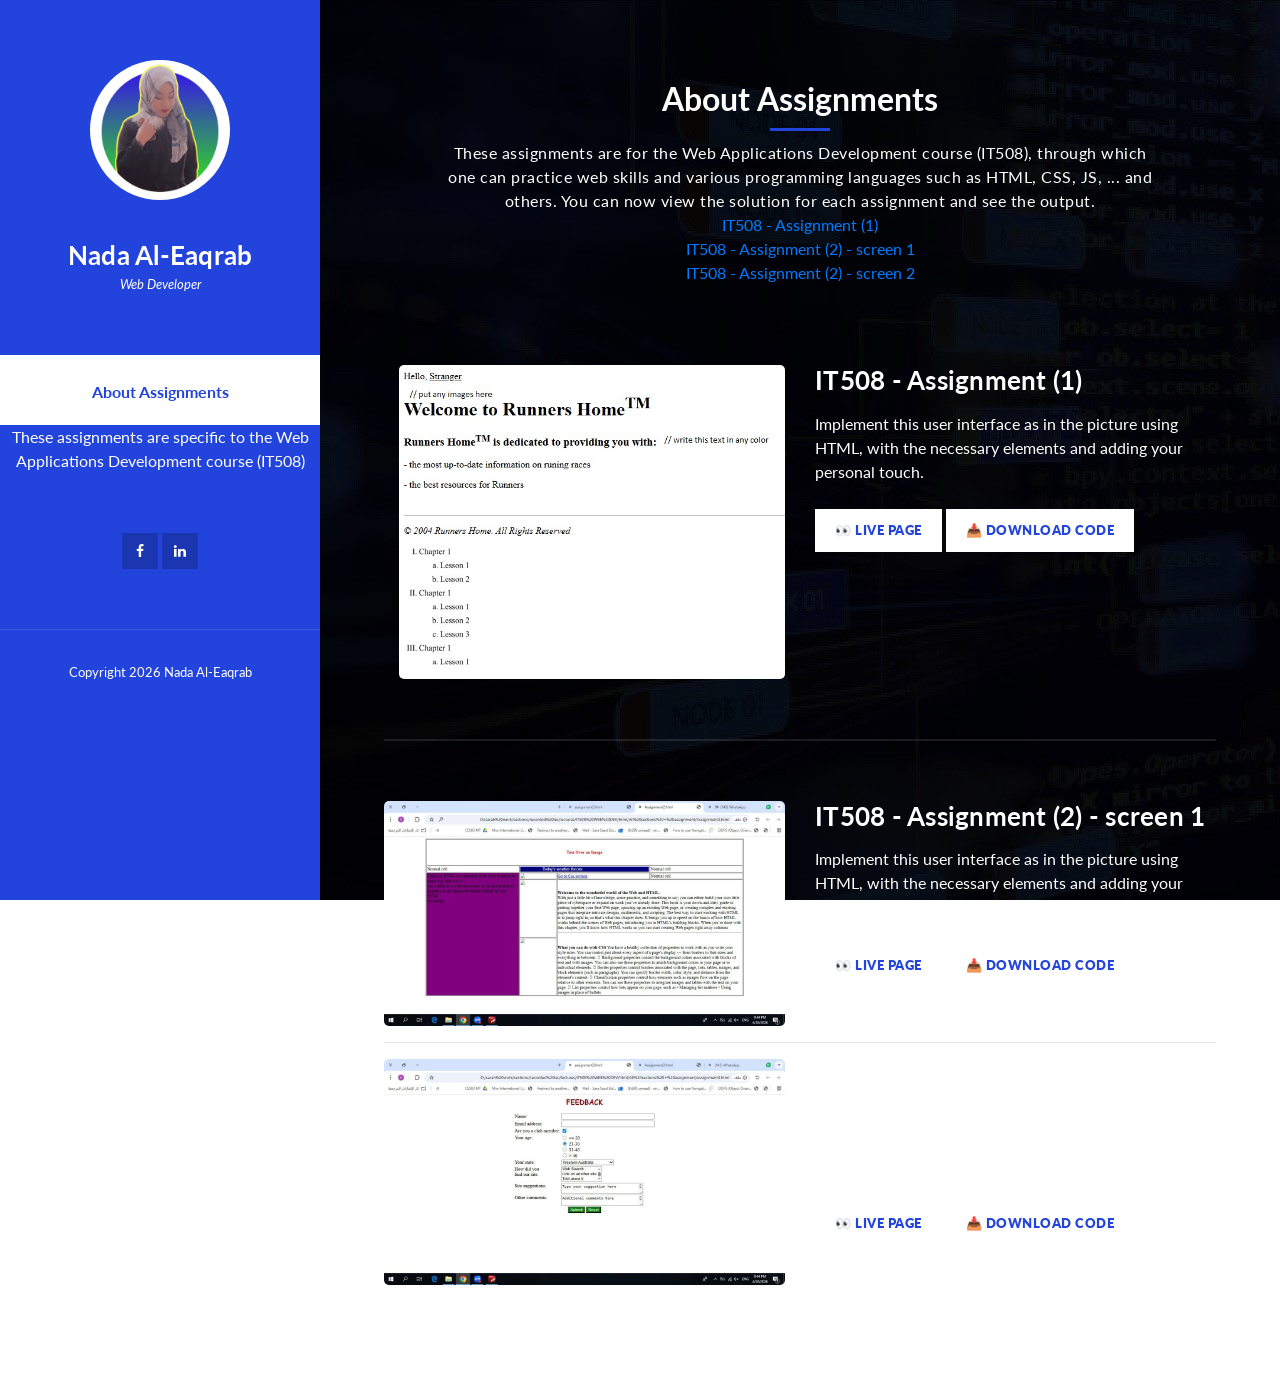
<file: index.html>
<!DOCTYPE html>
<html lang="en">
  <head>
    <meta charset="utf-8" />
    <meta
      name="viewport"
      content="width=device-width, initial-scale=1, shrink-to-fit=no"
    />
    <meta name="description" content="" />
    <meta name="author" content="" />
    <link
      href="https://fonts.googleapis.com/css?family=Lato:100,300,400,700,900"
      rel="stylesheet"
    />

    <title>IT508 - Assignments</title>
    <!-- Bootstrap core CSS -->
    <link href="vendor/bootstrap/css/bootstrap.min.css" rel="stylesheet" />

    <!-- Additional CSS Files -->
    <link rel="stylesheet" href="assets/css/fontawesome.css" />
    <link rel="stylesheet" href="assets/css/templatemo-style.css" />
    <link rel="stylesheet" href="assets/css/owl.css" />
    <link rel="stylesheet" href="assets/css/lightbox.css" />
  </head>

  <body>
    <div id="page-wraper">
      <!-- Sidebar Menu -->
      <div class="responsive-nav">
        <i class="fa fa-bars" id="menu-toggle"></i>
        <div id="menu" class="menu">
          <i class="fa fa-times" id="menu-close"></i>
          <div class="container">
            <div class="image">
              <a href="#"><img src="assets/images/author-image.jpg" alt="" /></a>
            </div>
            <div class="author-content">
              <h4>Nada Al-Eaqrab</h4>
              <span>Web Developer</span>
            </div>
            <nav class="main-nav" role="navigation">
              <ul class="main-menu">
                <li><a href="#section1">About Assignments</a></li>
                <!-- <li><a href="#section2">What I’m good at</a></li>
                <li><a href="#section3">My Work</a></li>
                <li><a href="#section4">Contact Me</a></li> -->
                <li>
                  <p>These assignments are specific to the Web Applications Development course (IT508) </p>
                </li>
              </ul>
            </nav>
            <div class="social-network">
              <ul class="soial-icons">
                <li>
                  <a href="#"
                    ><i class="fa fa-facebook"></i
                  ></a>
                </li>
                <!-- <li>
                  <a href="#"><i class="fa fa-twitter"></i></a>
                </li> -->
                <li>
                  <a href="#"><i class="fa fa-linkedin"></i></a>
                </li>
                <!-- <li>
                  <a href="#"><i class="fa fa-dribbble"></i></a>
                </li> -->
                <!-- <li>
                  <a href="#"><i class="fa fa-rss"></i></a>
                </li> -->
              </ul>
            </div>
            <div class="copyright-text">
              <p>Copyright 2026 Nada Al-Eaqrab </p>
            </div>
          </div>
        </div>
      </div>
      <section class="section about-me" data-section="section1">
        <div class="container">
          <div class="section-heading">
            <h2>About Assignments</h2>
            <div class="line-dec"></div>
            <span>
              These assignments are for the Web Applications Development course (IT508), through which one can practice web skills and various programming languages such as HTML, CSS, JS, ... and others. You can now view the solution for each assignment and see the output.</span
           >
            <ul>
              <li><a href="#ass1">IT508 - Assignment (1)</a> </li>
               <br>
              <li><a href="#ass2_s1">IT508 - Assignment (2) - screen 1</a> </li>
              <br>
              <li><a href="#ass2_s2">IT508 - Assignment (2) - screen 2</a> </li>
              <br>
            </ul>
          </div>
          
          <div class="left-image-post" >
            <div class="row">
              <div class="col-md-6">
                <div class="left-image">
                  <img src="assets/images/ass1.jpg" alt="" />
                </div>
              </div>
              <div class="col-md-6">
                <div class="right-text">
                  <h4 id="ass1">IT508 - Assignment (1)</h4>
                  <p>
              Implement this user interface as in the picture using HTML, with the necessary elements and adding your personal touch.
                  </p>
                  <div class="white-button">
                    <a href="pages_ass/ASS1/ass1.html">&#128064; Live Page</a>
                    <a href="#" download="pages_ass/ASS1/ass1.html">&#128229; Download Code</a>
                  </div>
                </div>
              </div>
            </div>
          </div>
          </div>
          <div class="right-image-post" >
            <div class="row">
              <div class="col-md-6">
                <div class="right-image">
                  <img src="assets/images/ass2-screen1.jpg" alt="" />
                </div>
              </div>
              <div class="col-md-6">
                <div class="left-text">
                  <h4 id="ass2_s1">IT508 - Assignment (2) - screen 1</h4>
                  <p>
              Implement this user interface as in the picture using HTML, with the necessary elements and adding your personal touch.
                  </p>
                  <div class="white-button">
                    <a href="pages_ass/ASS2_S1/ass2-screen1.html">&#128064; Live Page</a>
                    <a href="#" download="pages_ass/ASS2_S1/ass2-screen1.html">&#128229; Download Code</a>
                  </div>
                </div>
              </div>
            </div>
          </div>
        <hr>
          <div class="left-image-post" >
            <div class="row">
              <div class="col-md-6">
                <div class="left-image">
                  <img src="assets/images/ass2-screen2.jpg" alt="" />
                </div>
              </div>
              <div class="col-md-6">
                <div class="right-text">
                  <h4 id="ass2_s2">IT508 - Assignment (2) - screen 2</h4>
                  <p>
              Implement this user interface as in the picture using HTML, with the necessary elements and adding your personal touch.
                  </p>
                  <div class="white-button">
                    <a href="pages_ass/ASS2_S2/ass2-screen2.html">&#128064; Live Page</a>
                    <a href="#" download="pages_ass/ASS2_S2/ass2-screen2.html">&#128229; Download Code</a>
                  </div>
                </div>
              </div>
            </div>
          </div>
          <br>
  <!-- <hr color="gray"> -->


        </div>
      </section>

    <!-- Scripts -->
    <!-- Bootstrap core JavaScript -->
    <script src="vendor/jquery/jquery.min.js"></script>
    <script src="vendor/bootstrap/js/bootstrap.bundle.min.js"></script>

    <script src="assets/js/isotope.min.js"></script>
    <script src="assets/js/owl-carousel.js"></script>
    <script src="assets/js/lightbox.js"></script>
    <script src="assets/js/custom.js"></script>
    <script>
      //according to loftblog tut
      $(".main-menu li:first").addClass("active");

      var showSection = function showSection(section, isAnimate) {
        var direction = section.replace(/#/, ""),
          reqSection = $(".section").filter(
            '[data-section="' + direction + '"]'
          ),
          reqSectionPos = reqSection.offset().top - 0;

        if (isAnimate) {
          $("body, html").animate(
            {
              scrollTop: reqSectionPos
            },
            800
          );
        } else {
          $("body, html").scrollTop(reqSectionPos);
        }
      };

      var checkSection = function checkSection() {
        $(".section").each(function() {
          var $this = $(this),
            topEdge = $this.offset().top - 80,
            bottomEdge = topEdge + $this.height(),
            wScroll = $(window).scrollTop();
          if (topEdge < wScroll && bottomEdge > wScroll) {
            var currentId = $this.data("section"),
              reqLink = $("a").filter("[href*=\\#" + currentId + "]");
            reqLink
              .closest("li")
              .addClass("active")
              .siblings()
              .removeClass("active");
          }
        });
      };

      $(".main-menu").on("click", "a", function(e) {
        e.preventDefault();
        showSection($(this).attr("href"), true);
      });

      $(window).scroll(function() {
        checkSection();
      });
    </script>
  </body>
</html>
</file>
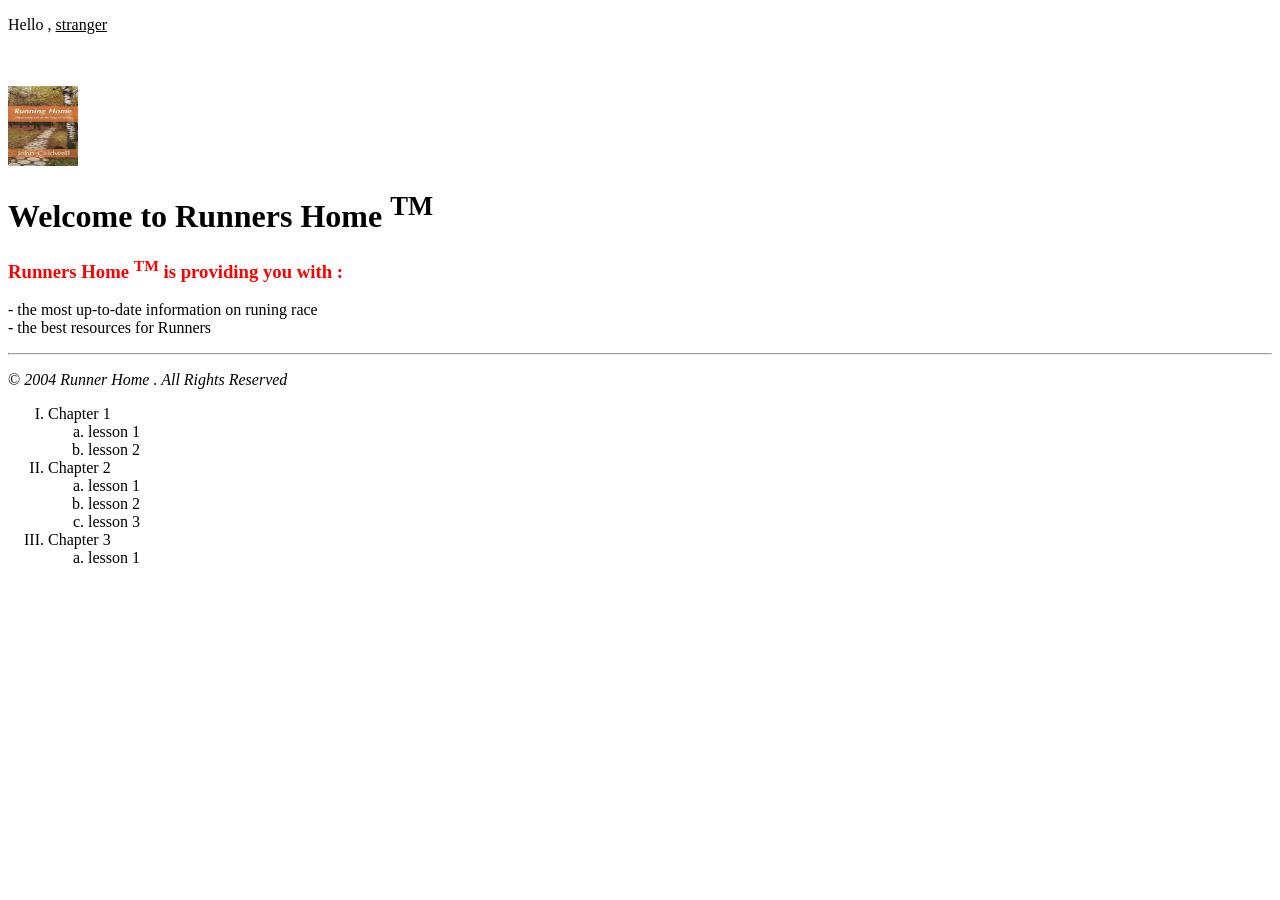
<file: pages_ass/ASS1/ass1.html>
<!DOCTYPE html>
<html lang="en">

<head>
    <meta charset="UTF-8">
    <title>IT508 Solution Assignment (1)</title>
</head>

<body>
    <p>Hello , <u>stranger</u></p>
    <br><br>
    <img src="runners_home.png" height="80" width="70">
    <h1>Welcome to Runners Home <sup>TM</sup></h1>
    <h3>
        <font color="#ff0000">Runners Home <sup>TM</sup> is providing you with :</font>
    </h3>
    <p>
        - the most up-to-date information on runing race
        <br>
        - the best resources for Runners
    </p>
    <hr>
    <p>&copy; <i>2004 Runner Home . All Rights Reserved</i></p>
    <ol type="I">
        <li>Chapter 1
            <ol type="a">
                <li>lesson 1</li>
                <li>lesson 2</li>
            </ol>
        </li>
        <li>Chapter 2
            <ol type="a">
                <li>lesson 1</li>
                <li>lesson 2</li>
                <li>lesson 3</li>
            </ol>
        </li>
        <li>Chapter 3
            <ol type="a">
                <li>lesson 1</li>

            </ol>
        </li>
    </ol>

</body>

</html>
</file>
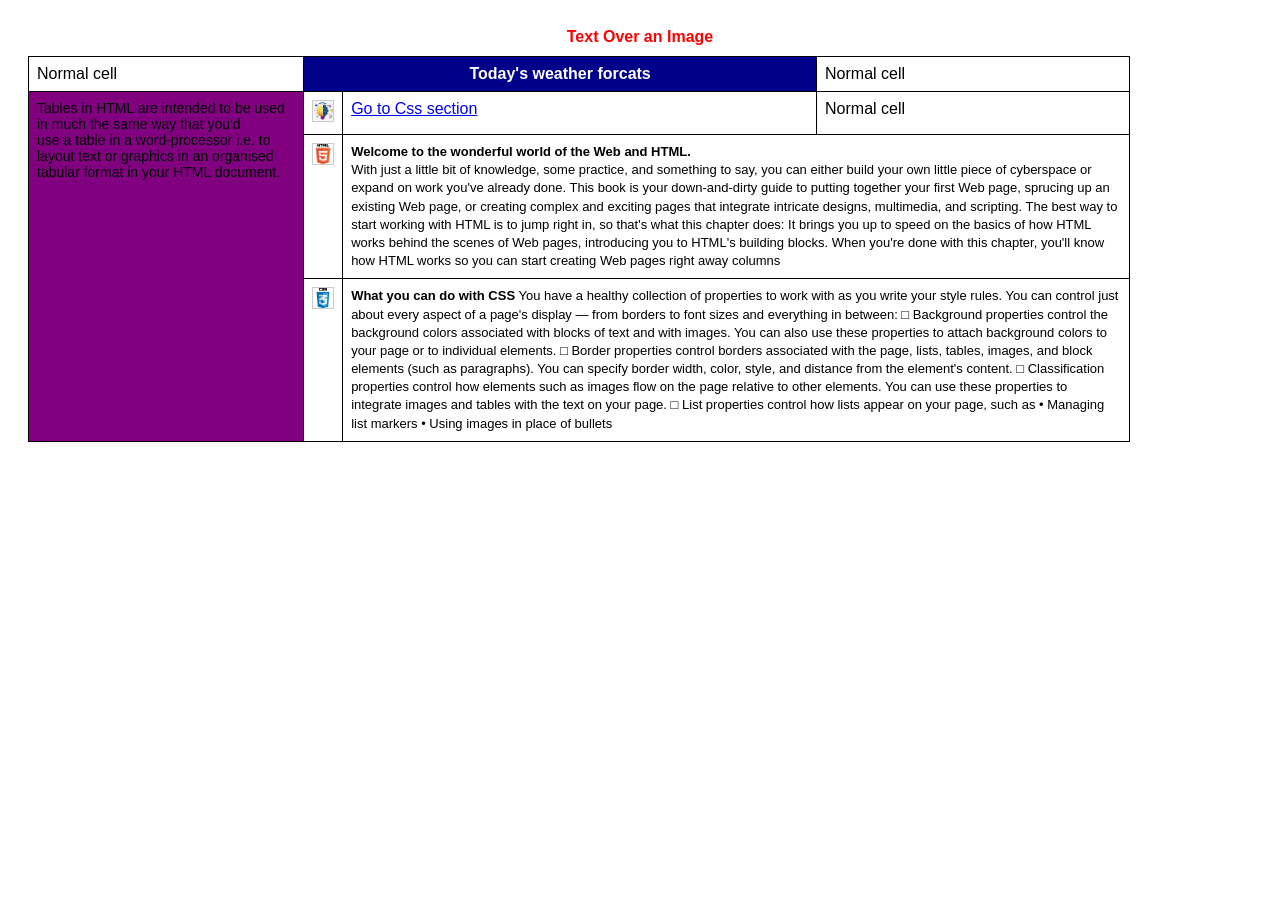
<file: pages_ass/ASS2_S1/ass2-screen1.html>
<!DOCTYPE html>
<html lang="ar">
<head>
    <meta charset="UTF-8">
    <title>تطبيق الجدول - Assignment 2</title>
    <style>
        /* التنسيقات العامة */
        body {
            font-family: Arial, sans-serif;
            display: flex;
            justify-content: center;
            padding: 20px;
        }

        /* تنسيق العنوان الرئيسي */
        .main-title {
            color: red;
            text-align: center;
            font-weight: bold;
            margin-bottom: 10px;
        }

        /* تنسيق الجدول */
        table {
            border-collapse: collapse;
            width: 90%;
            border: 1px solid black;
        }

        th, td {
            border: 1px solid black;
            padding: 8px;
            vertical-align: top;
            text-align: left;
        }

        /* الخلية البنفسجية على اليسار */
        .sidebar {
            background-color: purple;
            color: black;
            width: 25%;
            font-size: 14px;
        }

        /* الصف الأزرق (Header) */
        .header-cell {
            background-color: darkblue;
            color: white;
            text-align: center;
            font-weight: bold;
        }

        /* تنسيق الروابط والصور المفقودة */
        .link-cell {
            color: blue;
            text-decoration: underline;
        }

        .img-placeholder {
            width: 20px;
            height: 20px;
            border: 1px solid #ccc;
            display: inline-block;
        }

        /* تنسيق النصوص الطويلة */
        .content-text {
            font-size: 13px;
            line-height: 1.4;
        }
    </style>
</head>
<body>
    <!-- 
        Name: Nada Khaled Said Ibrahim - ندى خالد سعيد ابراهيم
        ST.Code: 202400208
        Diploma: Computer Science 
        Date : 29/4/2026
    -->

    <div style="width: 100%;">
        <div class="main-title">Text Over an Image</div>
        
        <table>
            <tr>
                <td>Normal cell</td>
                <td colspan="2" class="header-cell">Today's weather forcats</td>
                <td>Normal cell</td>
            </tr>

            <tr>
                <td rowspan="3" class="sidebar">
                    Tables in HTML are intended to be used in much the same way that you'd<br>
                    use a table in a word-processor i.e. to layout text or graphics in an organised tabular format in your HTML document.
                </td>
                <td style="width: 20px;"><img src="id.jpg" alt="" class="img-placeholder"  width="100px" height="100px"></td>
                <td class="link-cell">Go to Css section</td>
                <td>Normal cell</td>
            </tr>

            <tr>
                <td style="width: 20px;"><img src="html.jpg" alt="" class="img-placeholder" width="100px" height="100px"></td>
                <td colspan="2" class="content-text">
                    <strong>Welcome to the wonderful world of the Web and HTML.</strong><br>
                    With just a little bit of knowledge, some practice, and something to say, you can either build your own little 
                    piece of cyberspace or expand on work you've already done. This book is your down-and-dirty guide to 
                    putting together your first Web page, sprucing up an existing Web page, or creating complex and exciting 
                    pages that integrate intricate designs, multimedia, and scripting. The best way to start working with HTML 
                    is to jump right in, so that's what this chapter does: It brings you up to speed on the basics of how HTML 
                    works behind the scenes of Web pages, introducing you to HTML's building blocks. When you're done with 
                    this chapter, you'll know how HTML works so you can start creating Web pages right away columns
                </td>
            </tr>

            <tr>
                <td style="width: 20px;"><img src="css.jpg" alt="" class="img-placeholder" width="100px" height="100px"></td>
                <td colspan="2" class="content-text">
                    <strong>What you can do with CSS</strong> You have a healthy collection of properties to work with as you write your 
                    style rules. You can control just about every aspect of a page's display — from borders to font sizes and 
                    everything in between: □ Background properties control the background colors associated with blocks of 
                    text and with images. You can also use these properties to attach background colors to your page or to 
                    individual elements. □ Border properties control borders associated with the page, lists, tables, images, and 
                    block elements (such as paragraphs). You can specify border width, color, style, and distance from the 
                    element's content. □ Classification properties control how elements such as images flow on the page 
                    relative to other elements. You can use these properties to integrate images and tables with the text on your 
                    page. □ List properties control how lists appear on your page, such as • Managing list markers • Using 
                    images in place of bullets
                </td>
            </tr>
        </table>
    </div>

</body>
</html>
</file>
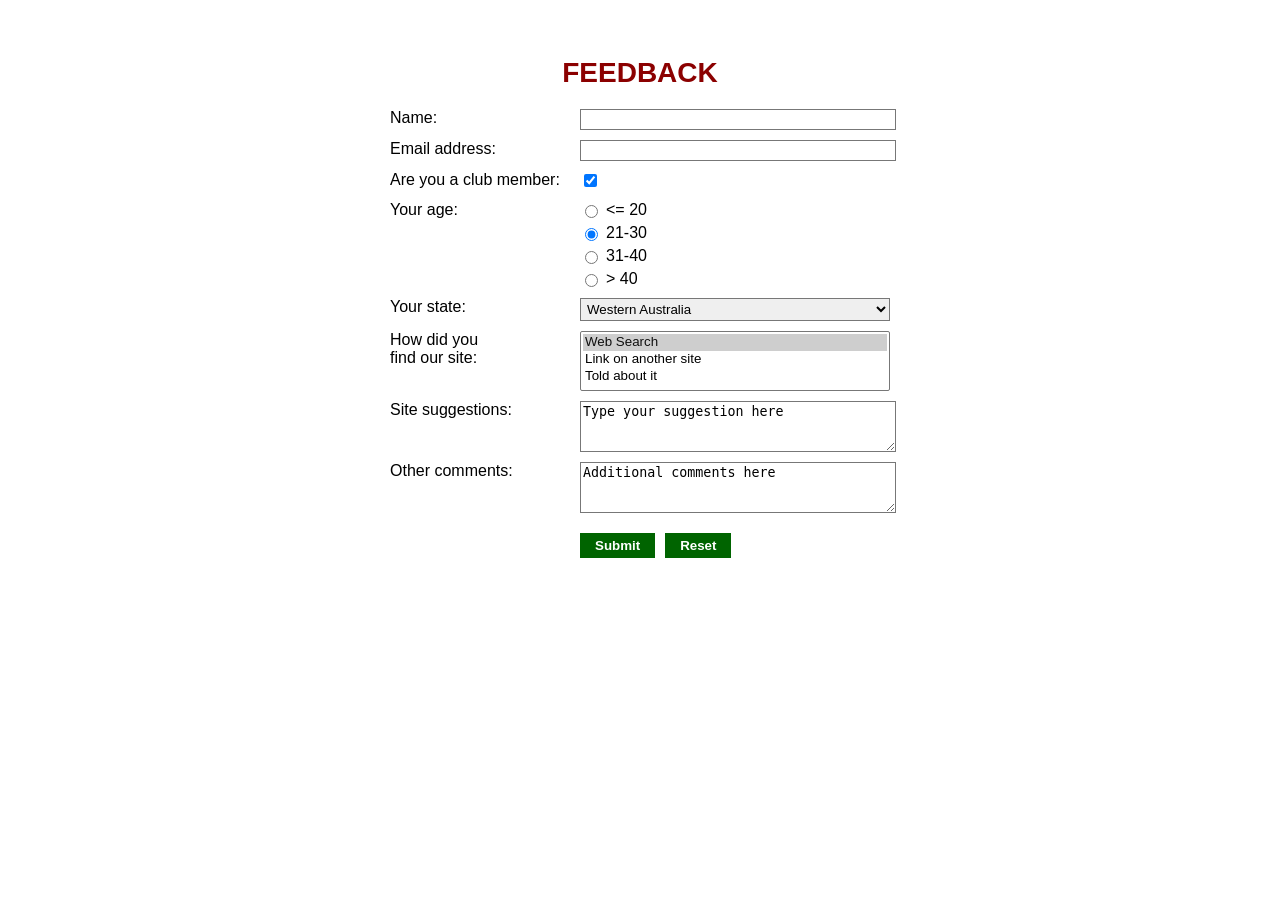
<file: pages_ass/ASS2_S2/ass2-screen2.html>
<!DOCTYPE html>
<html lang="ar">
<head>
    <meta charset="UTF-8">
    <title>Feedback Form</title>
    <style>
        /* تنسيق عام الصفحة */
        body {
            font-family: Arial, sans-serif;
            display: flex;
            flex-direction: column;
            align-items: center;
            padding-top: 30px;
        }

        /* تنسيق كلمة FEEDBACK */
        h1 {
            color: darkred;
            text-transform: uppercase;
            font-size: 28px;
            margin-bottom: 20px;
        }

        /* حاوية النموذج لتوسيط العناصر */
        form {
            display: grid;
            grid-template-columns: 180px 1fr; /* عمود للعنوان وعمود للمدخلات */
            gap: 10px;
            width: 500px;
        }

        label {
            font-weight: normal;
        }

        /* تنسيق حقول الإدخال */
        input[type="text"], 
        select, 
        textarea {
            width: 100%;
            border: 1px solid #777;
            padding: 2px;
        }

        /* تنسيق الراديو والتشيك بوكس ليكونوا بجانب النص */
        .radio-group {
            display: flex;
            flex-direction: column;
            gap: 5px;
        }

        .radio-item {
            display: flex;
            align-items: center;
            gap: 5px;
        }

        /* تنسيق الأزرار في الأسفل */
        .button-container {
            grid-column: 2; /* وضع الأزرار في العمود الثاني */
            display: flex;
            gap: 10px;
            margin-top: 10px;
        }

        button {
            padding: 5px 15px;
            color: white;
            border: none;
            cursor: pointer;
            font-weight: bold;
        }

        .submit-btn { background-color: darkgreen; }
        .reset-btn { background-color: darkgreen; }

        /* تعديل حجم القائمة المتعددة */
        select[multiple] {
            height: 60px;
        }
    </style>
</head>
<body>
    <!-- 
        Name: Nada Khaled Said Ibrahim - ندى خالد سعيد ابراهيم
        ST.Code: 202400208
        Diploma: Computer Science 
        Date : 29/4/2026
    -->
    <h1>FEEDBACK</h1>

    <form>
        <label>Name:</label>
        <input type="text" name="name">

        <label>Email address:</label>
        <input type="text" name="email">

        <label>Are you a club member:</label>
        <div>
            <input type="checkbox" checked>
        </div>

        <label>Your age:</label>
        <div class="radio-group">
            <div class="radio-item"><input type="radio" name="age"> <= 20</div>
            <div class="radio-item"><input type="radio" name="age" checked> 21-30</div>
            <div class="radio-item"><input type="radio" name="age"> 31-40</div>
            <div class="radio-item"><input type="radio" name="age"> > 40</div>
        </div>

        <label>Your state:</label>
        <select>
            <option>Western Australia</option>
            <option>New South Wales</option>
            <option>Victoria</option>
        </select>

        <label>How did you<br>find our site:</label>
        <select multiple>
            <option selected>Web Search</option>
            <option>Link on another site</option>
            <option>Told about it</option>
        </select>

        <label>Site suggestions:</label>
        <textarea rows="3">Type your suggestion here</textarea>

        <label>Other comments:</label>
        <textarea rows="3">Additional comments here</textarea>

        <div class="button-container">
            <button type="submit" class="submit-btn">Submit</button>
            <button type="reset" class="reset-btn">Reset</button>
        </div>
    </form>

</body>
</html>
</file>
<file: assets/css/templatemo-style.css>
/*

Reflux Template

https://templatemo.com/tm-531-reflux

*/

@import url(fontawesome.css);
@import url("https://fonts.googleapis.com/css?family=Lato:100,300,400,700,900");
body {
    font-family: 'Lato', sans-serif;
}

#page-wraper {
    background: url(../images/page-bg.jpg) no-repeat center center fixed;
    -webkit-background-size: cover;
    -moz-background-size: cover;
    -o-background-size: cover;
    background-size: cover;
    width: 100%;
}


/* Basic */

body {
    overflow-x: hidden;
}

input,
select,
textarea {
    outline: none;
}

a,
a:hover {
    text-decoration: none;
}

p {
    font-size: 16px;
    line-height: 24px;
    color: #fff;
}

h4 {
    font-size: 26px;
    font-weight: 700;
    color: #fff;
    letter-spacing: 0.25px;
}

img {
    width: 100%;
    overflow: hidden;
}

ul {
    padding: 0;
    margin: 0;
    list-style: none;
}

ul li {
    display: inline-block;
}

html {
    -webkit-box-sizing: border-box;
    -moz-box-sizing: border-box;
    box-sizing: border-box;
}

*,
*:before,
*:after {
    -webkit-box-sizing: inherit;
    -moz-box-sizing: inherit;
    box-sizing: inherit;
}

.clearfix {
    zoom: 1;
}

.clearfix:before,
.clearfix:after {
    content: "";
    display: table;
}

.clearfix:after {
    clear: both;
}

.container {
    margin: 0 auto;
}

.main-nav {
    text-align: center;
}

.main-nav li:last-child a {
    border-bottom: 2px solid #fff;
}

.main-nav li {
    display: block;
}

.main-nav li a {
    height: 70px;
    line-height: 70px;
    display: inline-block;
    font-size: 16px;
    font-weight: 700;
    color: #fff;
    width: 100%;
    transition: all 0.5s;
    border-top: 2px solid #fff;
}

.main-nav li:hover a,
.main-nav li.active a {
    background: #fff;
    color: #2244dc;
}

/* Sidebar Menu */

.menu .image {
    margin-top: 60px;
}

.menu .image img {
    width: 140px;
    height: 140px;
    border-radius: 50%;
    text-align: center;
}

.menu .author-content {
    margin: 40px 0px 60px 0px;
}

.menu .author-content h4 {
    margin-bottom: 0px;
}

.menu .author-content span {
    font-size: 13px;
    font-style: italic;
    color: #fff;
}

.menu .social-network {
    margin-top: 60px;
}

.menu .social-network ul li {
    margin: 0 3px;
}

.menu .social-network ul li a {
    width: 40px;
    height: 40px;
    display: inline-block;
    text-align: center;
    line-height: 40px;
    background-color: rgba(0, 0, 0, 0.2);
    color: #fff;
    font-size: 14px;
    transition: all 0.5s;
}

.menu .social-network ul li a:hover {
    background-color: #fff;
    color: #2244dc;
}

.menu .copyright-text {
    position: relative;
    margin-top: 60px;
}

.menu .copyright-text p {
    border-top: 1px solid rgba(250, 250, 250, 0.1);
    display: inline-block;
    width: 100%;
    padding-left: 30px;
    padding-right: 30px;
    padding-top: 30px;
    font-size: 13px;
}

.menu:before,
.menu:after {
    content: "";
    display: table;
}

.menu:after {
    clear: both;
}

.menu a {
    text-decoration: none;
    color: inherit;
}

.menu {
    text-align: center;
}

.menu::-webkit-scrollbar {
    display: none;
}

.menu {
    left: 10%;
  -webkit-transition: -webkit-transform 233ms cubic-bezier(0, 0, 0.21, 1);
  -webkit-overflow-scrolling: touch;
  background-color: #2244dc;
  box-sizing: border-box;
  height: 100vh;  
  max-height: 100vh !important;
  max-width: 80vw !important;
  min-width: 45px !important;
  outline: none;
  overflow-x: hidden !important;
  overflow-y: auto !important;
  padding: 0;
  position: fixed !important;
  top: calc(0px);  
  width: 20%;
  will-change: transform;
  z-index: 9999 !important;
}

.menu-toggle {
  color: #fff;
  cursor: pointer;
  font-size: 25px;
  position: fixed;
  right: 25px;
  top: 25px;
}

#menu-toggle {
    z-index: 999;
    cursor: pointer;
    position: fixed;
    top: 0;
    left: 0;
    color: #2244dc;
    background-color: #fff;
    width: 60px;
    height: 60px;
    text-align: center;
    display: inline-block;
    line-height: 60px;
}

.menu-close {
  cursor: pointer;
}

#menu-close {
    cursor: pointer;
    text-align: right;
    color: #2244dc;
    background-color: #fff;
    width: 100%;
    height: 60px;
    text-align: center;
    display: inline-block;
    line-height: 60px;
}


/* Section */

.section {
    color: #fff;
    width: 55%;
    right: 10%;
    left: 35%;
    position: relative;
    min-height: 100vh;
    padding-bottom: 80px;
    border-bottom: 3px solid rgba(250, 250, 250, 0.25);
}

.section-heading {
    text-align: center;
    padding: 80px 45px;
}

.section-heading h2 {
    font-size: 32px;
    font-weight: 700;
    color: #fff;
}

.section-heading .line-dec {
    width: 60px;
    height: 3px;
    background-color: #2244dc;
    margin: 10px auto;
}

.section-heading span {
    margin-top: 5px;
    font-size: 16px;
    color: #fff;
    letter-spacing: 0.5px;
}


/* Buttons */

.white-button a {
    display: inline-block;
    padding: 12px 20px;
    background-color: #fff;
    color: #2244dc;
    font-size: 13px;
    font-weight: 800;
    letter-spacing: 0.5px;
    text-transform: uppercase;
    transition: all 0.5s;
}

.white-button a:hover {
    background-color: #2244dc;
    color: #fff;
}

button {
    display: inline-block;
    padding: 10px 20px;
    background-color: #fff;
    color: #2244dc;
    font-size: 12px;
    font-weight: 800;
    letter-spacing: 0.5px;
    text-transform: uppercase;
    transition: all 0.5s;
    border: none;
    outline: none;
    cursor: pointer;
}

button:hover {
    outline: none;
    background-color: #2244dc;
    color: #fff;
}


/* Left & Right Post */

.right-image-post {
    margin-top: 60px;
    padding-top: 60px;
    border-top: 2px solid rgba(250, 250, 250, 0.1);
}

.left-image img,
.right-image img {
    border-radius: 5px;
}

.right-image-post h4,
.left-image-post h4 {
    margin-top: 30px;
}

.right-image-post p,
.left-image-post p {
    margin-top: 20px;
}

.right-image-post .white-button,
.left-image-post .white-button {
    margin-top: 30px;
}


/* Services */

/* .my-services .col-md-6 {
    padding-left: 5px;
    padding-right: 5px;
}

.service-item {
    margin-bottom: 10px;
    padding: 50px;
    background-color: rgba(250, 250, 250, 0.1);
    transition: all 0.5s;
}

.service-item h4 {
    transition: all 0.5s;
}

.service-item p {
    transition: all 0.5s;
}

.service-item:hover {
    background-color: rgba(250, 250, 250, 1);
}

.service-item:hover h4 {
    color: #1e1e1e;
}

.service-item:hover p {
    color: #4a4a4a;
}

.service-item .service-icon {
    width: 70px;
    height: 70px;
    display: inline-block;
    margin-bottom: 30px;
    background-size: cover;
    background-repeat: no-repeat;
    transition: all 0.5s;
}

.service-item .first-service-icon {
    background-image: url(../images/first-white-icon.png);
}

.service-item:hover .first-service-icon {
    background-image: url(../images/first-main-icon.png);
}

.service-item .second-service-icon {
    background-image: url(../images/second-white-icon.png);
}

.service-item:hover .second-service-icon {
    background-image: url(../images/second-main-icon.png);
}

.service-item .third-service-icon {
    background-image: url(../images/third-white-icon.png);
}

.service-item:hover .third-service-icon {
    background-image: url(../images/third-main-icon.png);
}

.service-item .fourth-service-icon {
    background-image: url(../images/fourth-white-icon.png);
}

.service-item:hover .fourth-service-icon {
    background-image: url(../images/fourth-main-icon.png);
}
 */

/* My Work */

/* section.my-work .section-heading {
    text-align: center;
    padding: 80px 45px 50px 45px;
}

.isotope-wrapper {
    position: relative;
    width: 100%;
    margin: auto;
}

.isotope-toolbar input[type="radio"] {
    display: none;
}

.isotope-toolbar span {
    text-transform: capitalize;
    display: inline-block;
    margin-right: 15px;
    padding-bottom: 3px;
    font-size: 15px;
    font-weight: 700;
    border-bottom: 2px solid transparent;
    transform: ease-in-out 0.5s;
    cursor: pointer;
}

.isotope-toolbar input[type="radio"]:checked + span {
    color: #2244dc;
    border-bottom: 2px solid #2244dc;
}

.isotope-box {
    position: relative;
    width: 100%;
}

.isotope-toolbar {
    text-align: center;
    margin: 10px;
}

.isotope-toolbar p {
    border-top: 1px solid #fff;
    padding-top: 15px;
}

.isotope-toolbar a {
    color: #fff;
}

.isotope-item {
    position: relative;
    width: 48%;
    margin: 1%;
    border-bottom: 2px solid rgba(250,250,250,0.1);
    padding-bottom: 30px;
    margin-bottom: 30px;
}

.isotope-item img {
    top: 0;
    left: 0;
    width: 100%;
    height: 100%;
    border-radius: 5px;
}

.lazyload {
    background: #f7f7f7;
}

.lazyloading {
    background: #f7f7f7 url(//afarkas.github.io/lazysizes/assets/imgs/loader.gif) no-repeat center;
    min-height: 60px;
}

figure.snip1321 {
  overflow: hidden;
  text-align: center;
  -webkit-perspective: 50em;
  perspective: 50em;
}
figure.snip1321 * {
  -webkit-box-sizing: padding-box;
  box-sizing: padding-box;
  -webkit-transition: all 0.2s ease-out;
  transition: all 0.2s ease-out;
}
figure.snip1321 figcaption {
  top: 50%;
  left: 20px;
  right: 20px;
  position: absolute;
  opacity: 0;
  z-index: 1;
}
figure.snip1321 h4 {
    margin-top: 15px;
  margin-bottom: 5px;
  color: #232323;
}
figure.snip1321 span {
    font-size: 14px;
    font-style: italic;
    display: block;
    color: #7a7a7a;
}
figure.snip1321 i {
  position: relative!important;
  font-size: 18px;
  background-color: #2244dc;
  width: 40px;
  height: 40px;
  display: inline-block;
  text-align: center;
  line-height: 40px;
  border-radius: 5px;
  color: #fff;
}
figure.snip1321:after {
  background-color: #ffffff;
  position: absolute;
  content: "";
  display: block;
  top: 20px;
  left: 20px;
  right: 20px;
  bottom: 20px;
  -webkit-transition: all 0.4s ease-in-out;
  transition: all 0.4s ease-in-out;
  -webkit-transform: rotateX(-90deg);
  transform: rotateX(-90deg);
  -webkit-transform-origin: 50% 50%;
  -ms-transform-origin: 50% 50%;
  transform-origin: 50% 50%;
  opacity: 0;
}
figure.snip1321 a {
  left: 0;
  right: 0;
  top: 0;
  bottom: 0;
  z-index: 1;
}
figure.snip1321:hover figcaption,
figure.snip1321.hover figcaption {
  -webkit-transform: translateY(-50%);
  transform: translateY(-50%);
  opacity: 1;
  -webkit-transition-delay: 0.2s;
  transition-delay: 0.2s;
}
figure.snip1321:hover:after,
figure.snip1321.hover:after {
  -webkit-transform: rotateX(0);
  transform: rotateX(0);
  opacity: 0.9;
} */


/* Contact Me */

/* section.contact-me {
    border-bottom: none;
}

#contact input {
    background-color: rgba(250,250,250,0.1);
    border: 1px solid rgba(250,250,250,1);
    border-radius: 0px;
    margin-bottom: 30px;
    color: #fff;
    font-size: 14px;
    height: 40px;
    line-height: 40px;
    width: 100%;
    padding-left: 15px;
}

#contact input:focus {
    outline: none;
    box-shadow: none;
}

#contact textarea {
    background-color: rgba(250,250,250,0.1);
    border: 1px solid rgba(250,250,250,1);
    border-radius: 0px;
    margin-bottom: 30px;
    color: #fff;
    font-size: 14px;
    height: 180px;
    max-height: 220px;
    line-height: 40px;
    width: 100%;
    padding-left: 15px;
}

#contact textarea:focus {
    outline: none;
    box-shadow: none;
}

#contact {
    text-align: center;
} */

@media screen and (max-width: 1680px) {
    .menu {
        left: 5%;
    }

    .section {
        color: #fff;
        width: 65%;
        right: 5%;
        left: 30%;
    }
}

@media screen and (max-width: 1680px) and (min-width: 846px) { 
    .menu .social-network ul li a {
        width: 36px;
        height: 36px;
        line-height: 36px;
    }

    .menu .social-network ul li {
        margin: 0;
    }

    .menu .image {
        margin-top: 60px;
    }
}

@media screen and (max-width: 1280px) {
    .menu {
        left: 0%;
    }

    .right-image-post h4,
    .left-image-post h4 {
        margin-top: 0px;
    }

    .right-image-post p,
    .left-image-post p {
        margin-top: 15px;
    }

    .right-image-post .white-button,
    .left-image-post .white-button {
        margin-top: 25px;
    }

}

.menu .container {
    padding-left: 0;
    padding-right: 0;
}

@media screen and (max-width: 1280px) and (min-width: 846px) {
    .menu {
        width: 25%;
    }
}

#menu-toggle,
#menu-close {
    display: none;
}  

@media screen and (max-width: 845px) {        
    #menu-toggle,
    #menu-close {
        display: inline-block;
    }    

    .menu {        
        width: 320px;
        -webkit-transform: translateX(-100%) !important;
        transform: translateX(-100%) !important;
        transition: -webkit-transform 233ms cubic-bezier(0, 0, 0.21, 1);
        transition: transform 233ms cubic-bezier(0, 0, 0.21, 1);
        transition: transform 233ms cubic-bezier(0, 0, 0.21, 1), -webkit-transform 233ms cubic-bezier(0, 0, 0.21, 1);
    }

    .menu .image {
        margin-top: 40px;        
    }

    .menu .image img {
        width: 120px;
        height: 120px;
    }

    .menu .author-content {
        margin: 20px 0px 40px 0px;
    }

    .menu .container {
        padding-left: 15px;
        padding-right: 15px;
    }

    .menu.open {
        display: inline-block;
        -webkit-transform: translateX(0) !important;
                transform: translateX(0) !important;
    }

    .responsive-nav {
        display: inline-block;
    }
    .section {
        width: 94%;
        right: 3%;
        left: 3%;
    }
    .isotope-item {
        width: 94%;
        margin: 3%;
    }
    .left-image-post img {
        margin-bottom: 30px;
    }
    .right-image-post img {
        margin-top: 30px;
    }
    .isotope-item {
        border-bottom: none;
        text-align: center;
    }
    .isotope-toolbar {
        margin-bottom: 20px;
    }
}
</file>
